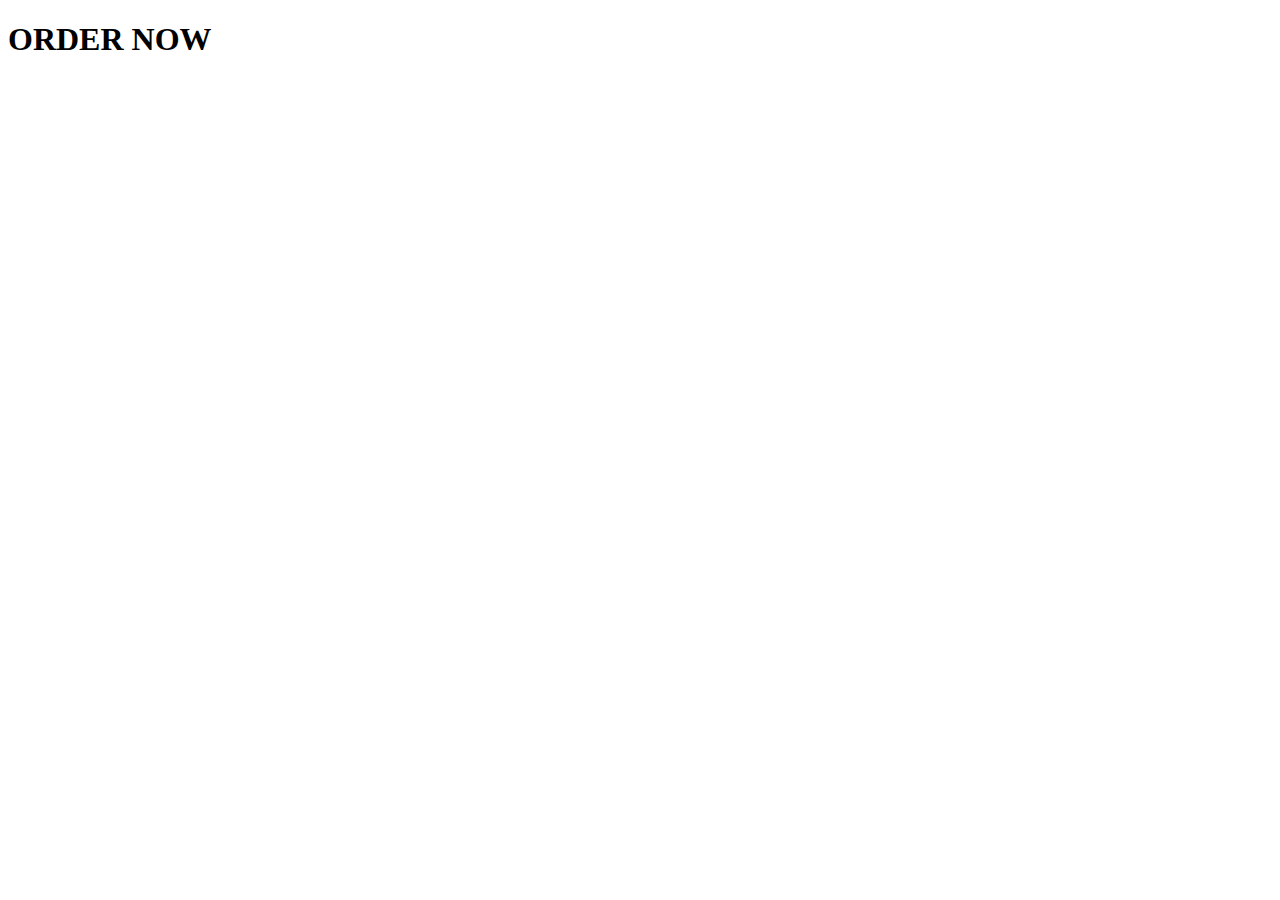
<file: order.html>
<!DOCTYPE html>
<html lang="en">
<head>
    <meta charset="UTF-8">
    <meta name="viewport" content="width=device-width, initial-scale=1.0">
    <title>Document</title>
</head>
<body>
    <div class="box">
        <h1>ORDER NOW</h1>
    </div>
</body>
</html>
</file>
